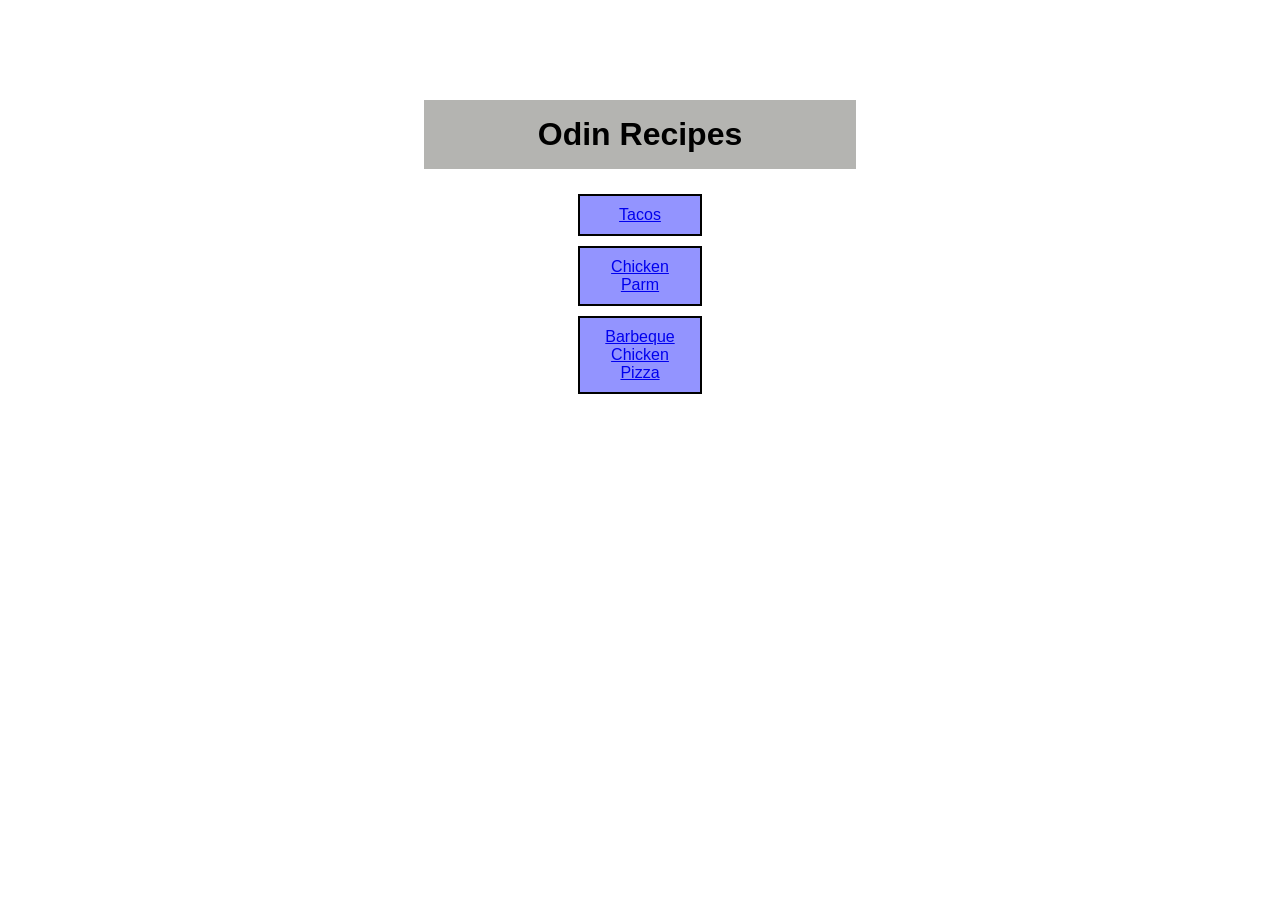
<file: index.html>
<!DOCTYPE html>
<html lang="en">
<head>
    <meta charset="UTF-8">
    <meta name="viewport" content="width=device-width, initial-scale=1.0">
    <title>Odin Recipes</title>
    <link rel="stylesheet" href="style.css">
</head> 
<body>
    <h1>Odin Recipes</h1>
    <p>
        <div class="button-tacos"><a href="recipes/tacos.html">Tacos</a></div>
        <div class="button-chicken-parm"><a href="recipes/chicken-parm.html">Chicken Parm</a></div>
        <div class="button-bbq-chicken-pizza"><a href="recipes/bbq-chicken-pizza.html">Barbeque Chicken Pizza</a></div>
    </p>
</body>
</html>
</file>
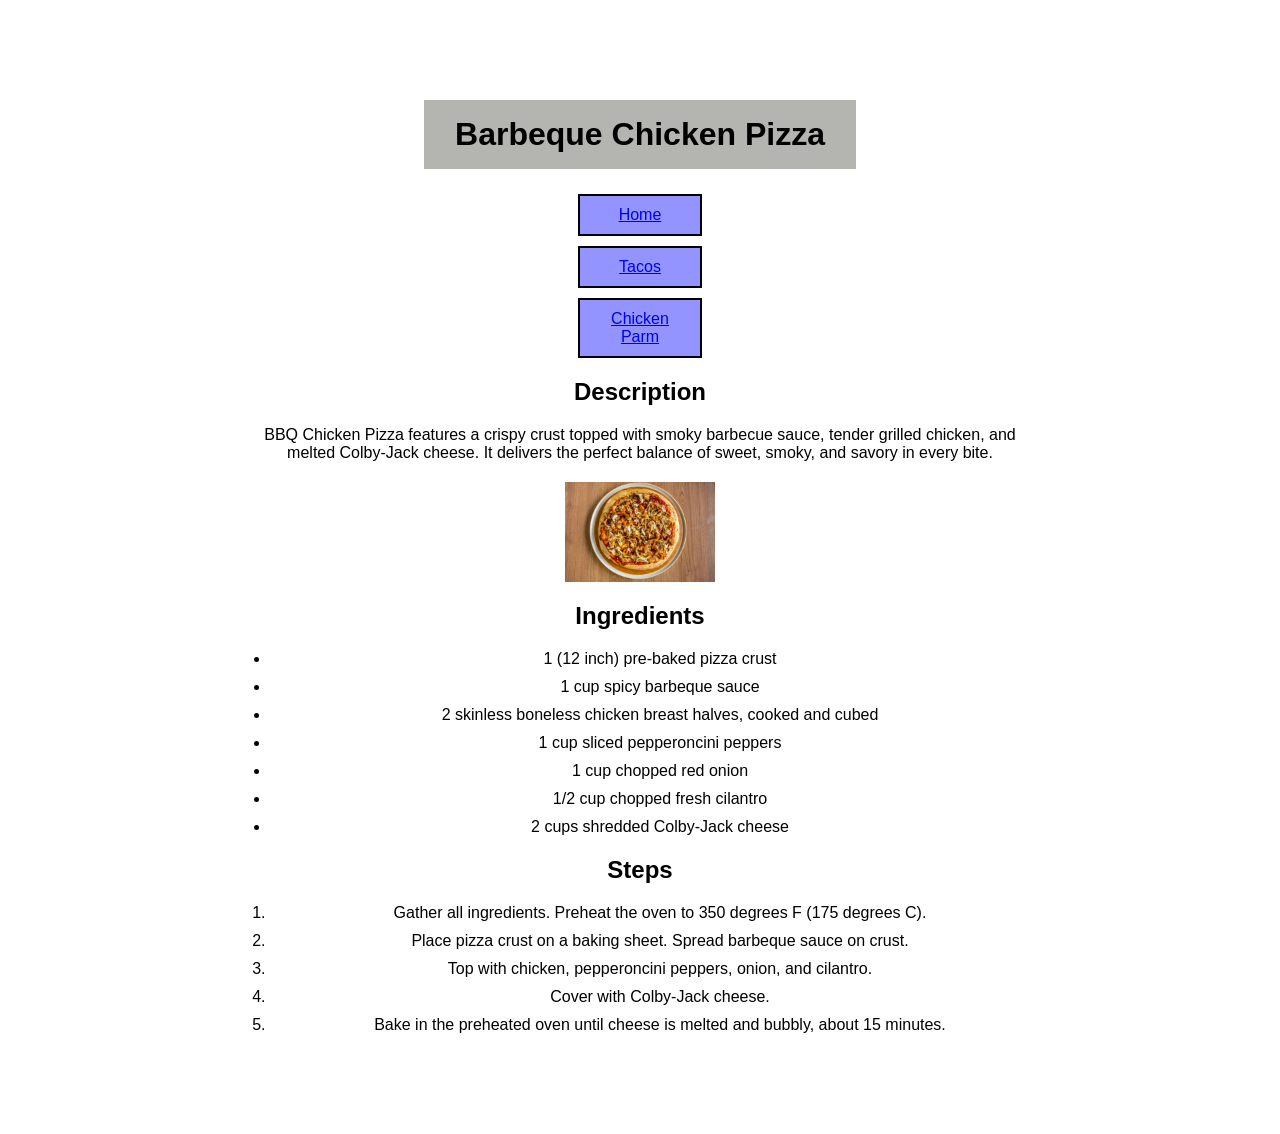
<file: recipes/bbq-chicken-pizza.html>
<!DOCTYPE html>
<html lang="en">
<head>
    <meta charset="UTF-8">
    <meta name="viewport" content="width=device-width, initial-scale=1.0">
    <title>Barbeque Chicken Pizza</title>
    <link rel="stylesheet" href="../style.css">
</head>
<body>
    <h1>Barbeque Chicken Pizza</h1>
    <div class="button-home"><a href="../index.html">Home</a></div>
    <div class="button-tacos"><a href="tacos.html">Tacos</a></div>
    <div class="button-bbq-chicken-pizza"><a href="chicken-parm.html">Chicken Parm</a></div>
        <h2>Description</h2>
            <p>BBQ Chicken Pizza features a crispy crust topped with smoky barbecue sauce, 
            tender grilled chicken, and melted Colby-Jack cheese. It delivers the perfect 
            balance of sweet, smoky, and savory in every bite.</p>
            <img src="../images/bbq-chicken-pizza.jpg" alt="Pizza on a tray with barbequed 
            chicken" width="150">

        <h2>Ingredients</h2>
        <ul>
            <li>1 (12 inch) pre-baked pizza crust</li>
            <li>1 cup spicy barbeque sauce</li>
            <li>2 skinless boneless chicken breast halves, cooked and cubed</li>
            <li>1 cup sliced pepperoncini peppers</li>
            <li>1 cup chopped red onion</li>
            <li>1/2 cup chopped fresh cilantro</li>
            <li>2 cups shredded Colby-Jack cheese</li>
        </ul>

        <h2>Steps</h2>
        <ol>
            <li>Gather all ingredients. Preheat the oven to 350 degrees F 
                (175 degrees C).
            </li>
            <li>Place pizza crust on a baking sheet. Spread barbeque sauce on crust.</li>
            <li>Top with chicken, pepperoncini peppers, onion, and cilantro.</li>
            <li>Cover with Colby-Jack cheese.</li>
            <li>Bake in the preheated oven until cheese is melted and bubbly, about 15 
                minutes.
            </li>
        </ol>
</body>
</html>
</file>
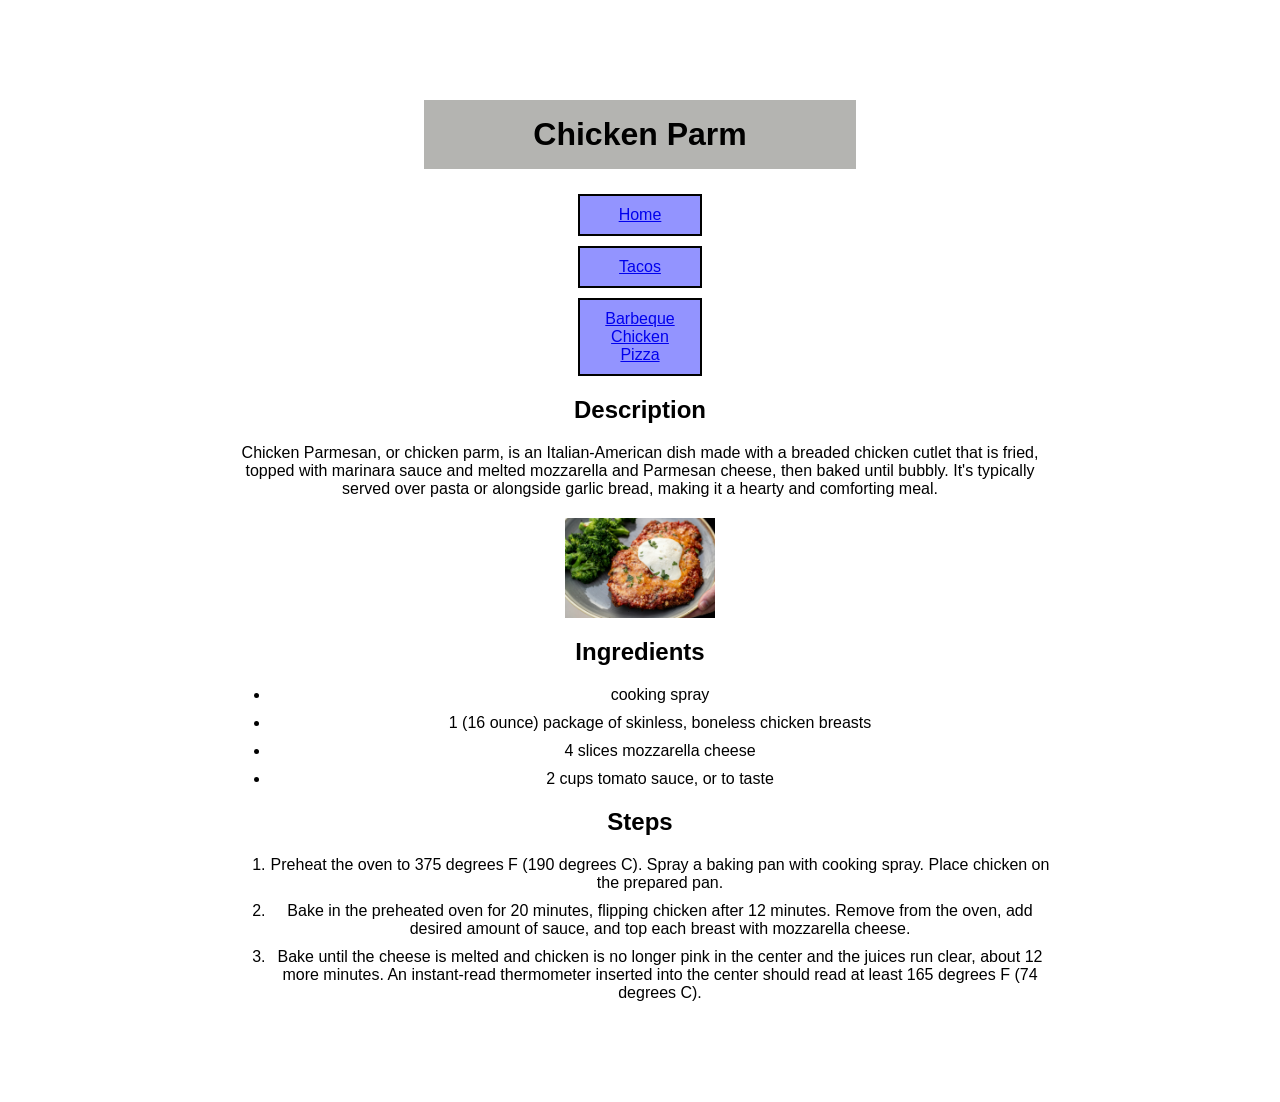
<file: recipes/chicken-parm.html>
<!DOCTYPE html>
<html lang="en">
<head>
    <meta charset="UTF-8">
    <meta name="viewport" content="width=device-width, initial-scale=1.0">
    <title>Chicken Parm</title>
    <link rel="stylesheet" href="../style.css">
</head>
<body>
    <h1>Chicken Parm</h1>
    <div class="button-home"><a href="../index.html">Home</a></div>
    <div class="button-tacos"><a href="tacos.html">Tacos</a></div>
    <div class="button-bbq-chicken-pizza"><a href="bbq-chicken-pizza.html">Barbeque Chicken Pizza</a></div>
        <h2>Description</h2>
            <p>Chicken Parmesan, or chicken parm, is an Italian-American dish made 
            with a breaded chicken cutlet that is fried, topped with marinara sauce 
            and melted mozzarella and Parmesan cheese, then baked until bubbly. 
            It's typically served over pasta or alongside garlic bread, making it 
            a hearty and comforting meal.</p>
            <img src="../images/chicken-parm.jpg" alt="Chicken parm on a plate" width="150">

        <h2>Ingredients</h2>
            <ul>
                <li>cooking spray</li>
                <li>1 (16 ounce) package of skinless, boneless chicken breasts</li>
                <li>4 slices mozzarella cheese</li>
                <li>2 cups tomato sauce, or to taste</li>
            </ul>

        <h2>Steps</h2>
            <ol>
                <li>
                    Preheat the oven to 375 degrees F (190 degrees C). Spray a baking 
                    pan with cooking spray. Place chicken on the prepared pan.
                </li>
                <li>
                    Bake in the preheated oven for 20 minutes, flipping chicken after 
                    12 minutes. Remove from the oven, add desired amount of sauce, and 
                    top each breast with mozzarella cheese.
                </li>
                <li>
                    Bake until the cheese is melted and chicken is no longer pink in 
                    the center and the juices run clear, about 12 more minutes. An 
                    instant-read thermometer inserted into the center should read at 
                    least 165 degrees F (74 degrees C).
                </li>
            </ol>
</body>
</html>
</file>
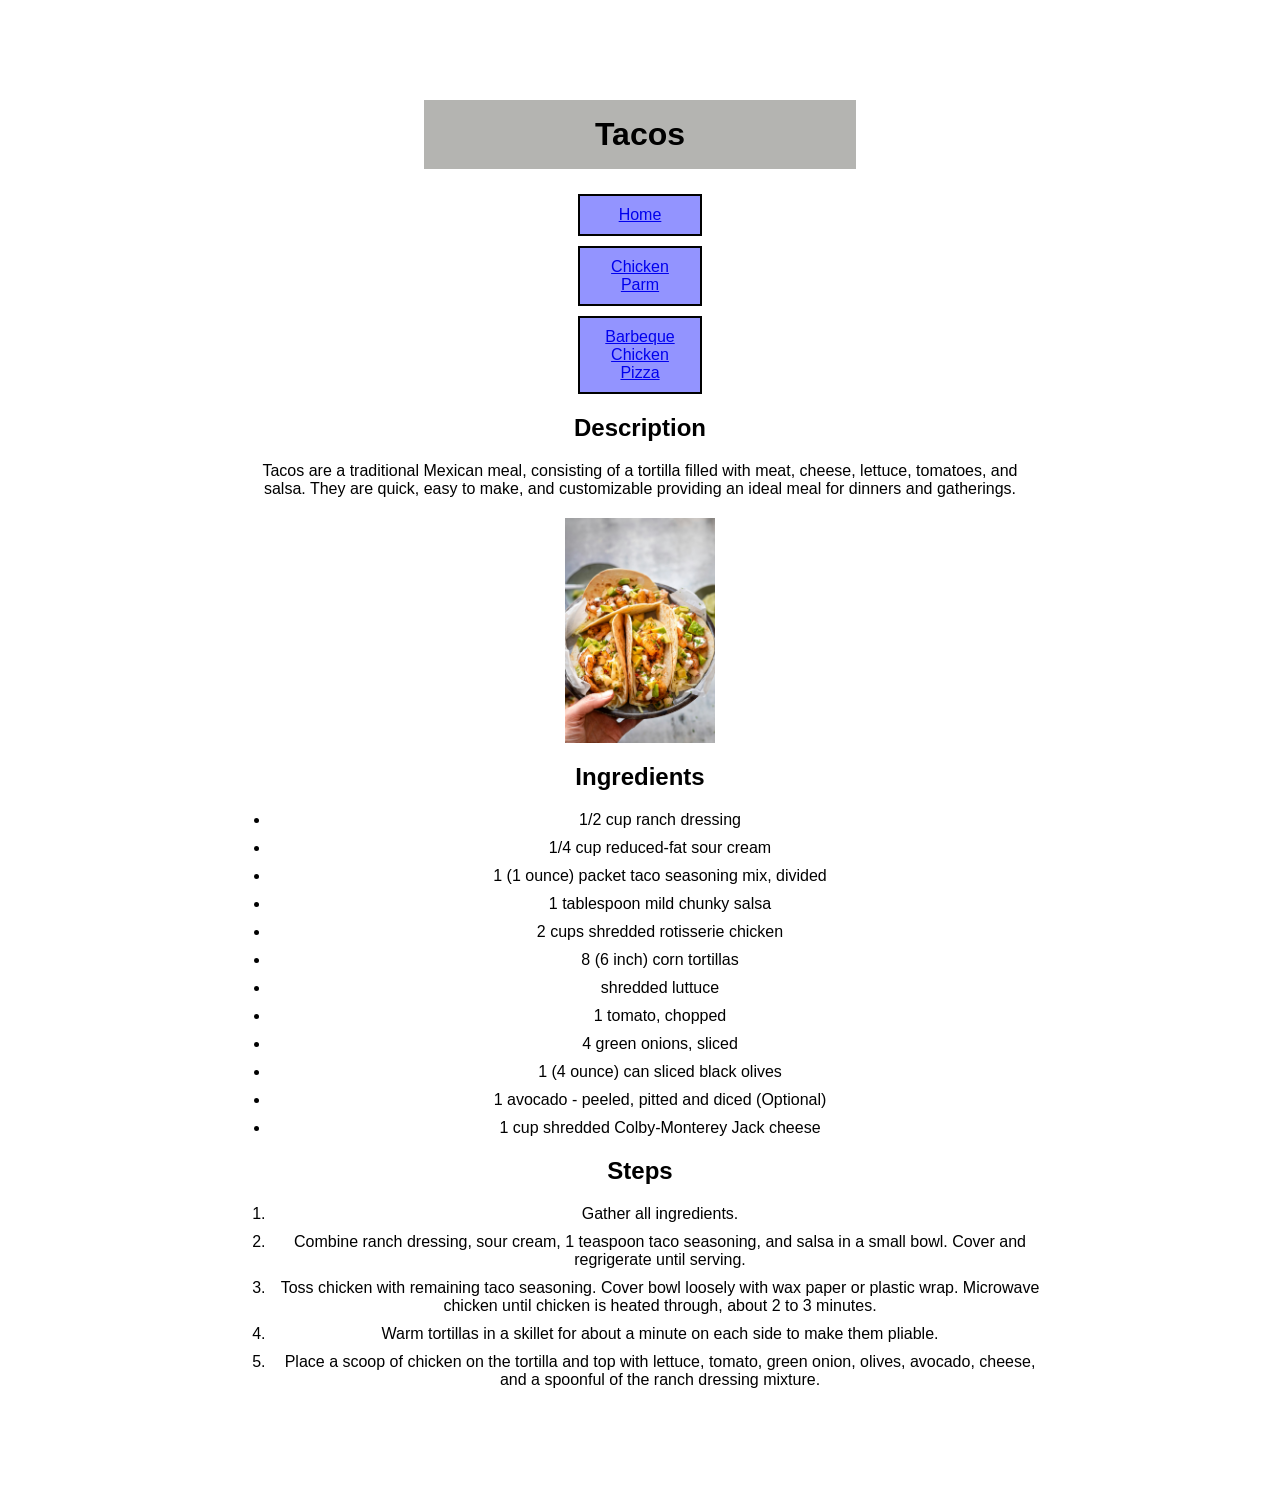
<file: recipes/tacos.html>
<!DOCTYPE html>
<html lang="en">
<head>
    <meta charset="UTF-8">
    <meta name="viewport" content="width=device-width, initial-scale=1.0">
    <title>Tacos</title>
    <link rel="stylesheet" href="../style.css">
</head>
<body>
    <h1>Tacos</h1>
    <div class="button-home"><a href="../index.html">Home</a></div>
    <div class="button-chicken-parm"><a href="chicken-parm.html">Chicken Parm</a></div>
    <div class="button-bbq-chicken-pizza"><a href="bbq-chicken-pizza.html">Barbeque Chicken Pizza</a></div>
        <h2>Description</h2>
            <p>Tacos are a traditional Mexican meal, consisting of a tortilla filled with meat,
            cheese, lettuce, tomatoes, and salsa. They are quick, easy to make, and customizable providing an ideal meal for dinners
            and gatherings.</p>
            <img src="../images/tacos.jpg" alt="Four chicken tacos on a plate" width="150">
            
        <h2>Ingredients</h2>
        <ul>
            <li>1/2 cup ranch dressing</li>
            <li>1/4 cup reduced-fat sour cream</li>
            <li>1 (1 ounce) packet taco seasoning mix, divided</li>
            <li>1 tablespoon mild chunky salsa</li>
            <li>2 cups shredded rotisserie chicken</li>
            <li>8 (6 inch) corn tortillas</li>
            <li>shredded luttuce</li>
            <li>1 tomato, chopped</li>
            <li>4 green onions, sliced</li>
            <li>1 (4 ounce) can sliced black olives</li>
            <li>1 avocado - peeled, pitted and diced (Optional)</li>
            <li>1 cup shredded Colby-Monterey Jack cheese</li>
        </ul>

        <h2>Steps</h2>
        <ol>
            <li>Gather all ingredients.</li>
            <li>Combine ranch dressing, sour cream, 1 teaspoon 
                taco seasoning, and salsa in a small bowl. Cover 
                and regrigerate until serving.
            </li>
            <li>Toss chicken with remaining taco seasoning. 
                Cover bowl loosely with wax paper or plastic wrap. 
                Microwave chicken until chicken is heated through, 
                about 2 to 3 minutes.
            </li>
            <li>Warm tortillas in a skillet for about a minute on 
                each side to make them pliable.
            </li>
            <li>Place a scoop of chicken on the tortilla and top with 
                lettuce, tomato, green onion, olives, avocado, cheese, 
                and a spoonful of the ranch dressing mixture.
            </li>
        </ol>
</body>
</html>
</file>
<file: style.css>
body {
    font-family: Arial, Helvetica, sans-serif;
    margin: 100px;
}

h1 {
    background-color: rgb(180, 180, 177);
    text-align: center;
    width: 400px;
    margin: 25px auto;
    padding: 16px;
}

.button-home, .button-tacos,
.button-chicken-parm, .button-bbq-chicken-pizza {
    background-color: rgb(147, 148, 255);
    border: black 2px solid;
    border-color: black;
    text-align: center;
    padding: 10px;
    width: 100px;
    margin: 10px auto;
}

h2, p, ul, ol {
    text-align: center;
    margin: 20px auto;
}

p, ul, ol {
    width: 800px;
}

img {
    display: block;
    margin: 20px auto;
}

li {
    margin: 10px;
}
</file>
